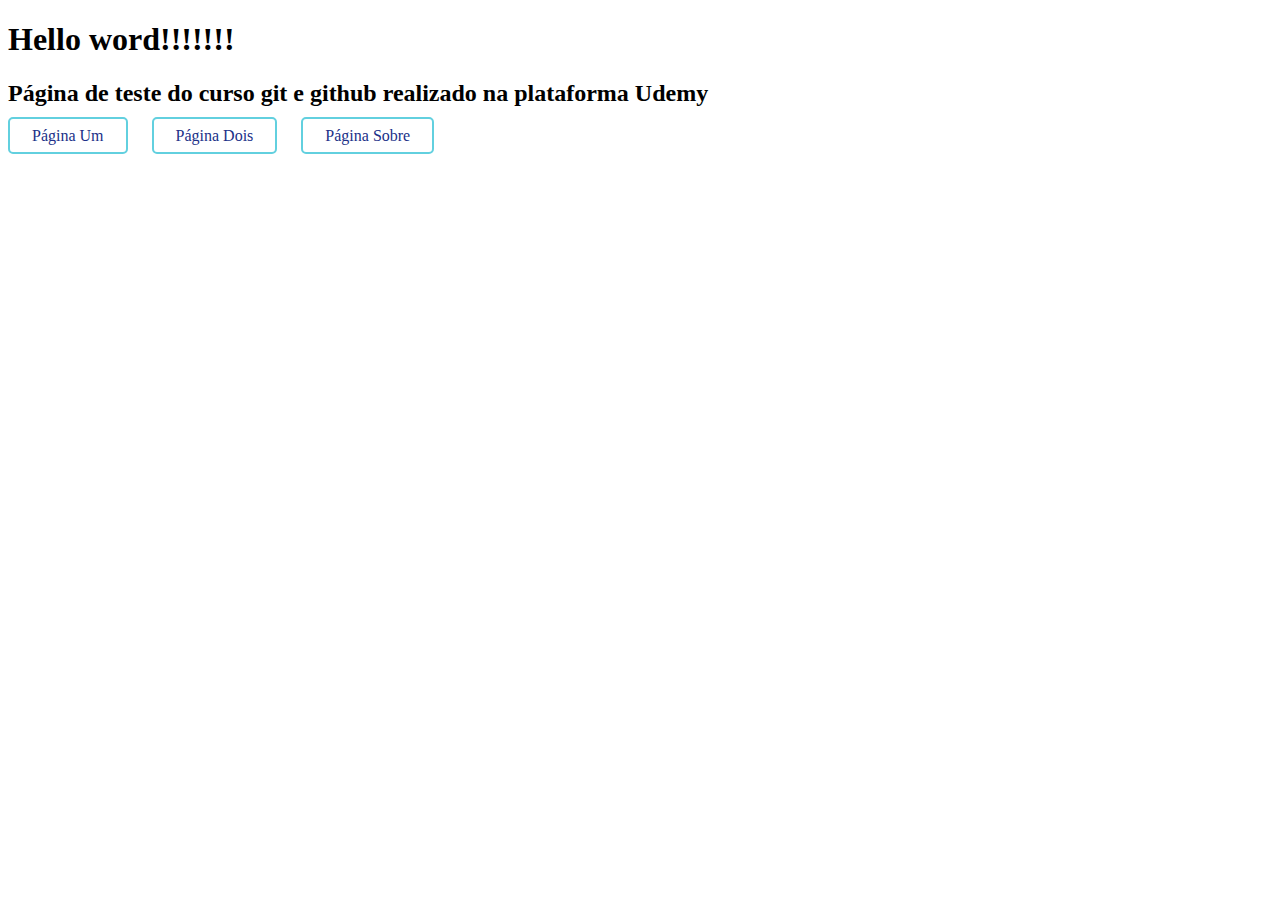
<file: index.html>
<!DOCTYPE html>
<html lang="pt-br">
  <head>
    <meta charset="UTF-8" />
    <meta name="viewport" content="width=device-width, initial-scale=1.0" />
    <link rel="stylesheet" href="./assets/css/style.css" />
    <title>Home page</title>
  </head>
  <body>
    <h1>Hello word!!!!!!!</h1>
    <h2>Página de teste do curso git e github realizado na plataforma Udemy</h2>
    <a href="page-um.html">Página Um</a>
    <a href="page-dois.html">Página Dois</a>
    <a href="about.html">Página Sobre</a>
  </body>
</html>
</file>
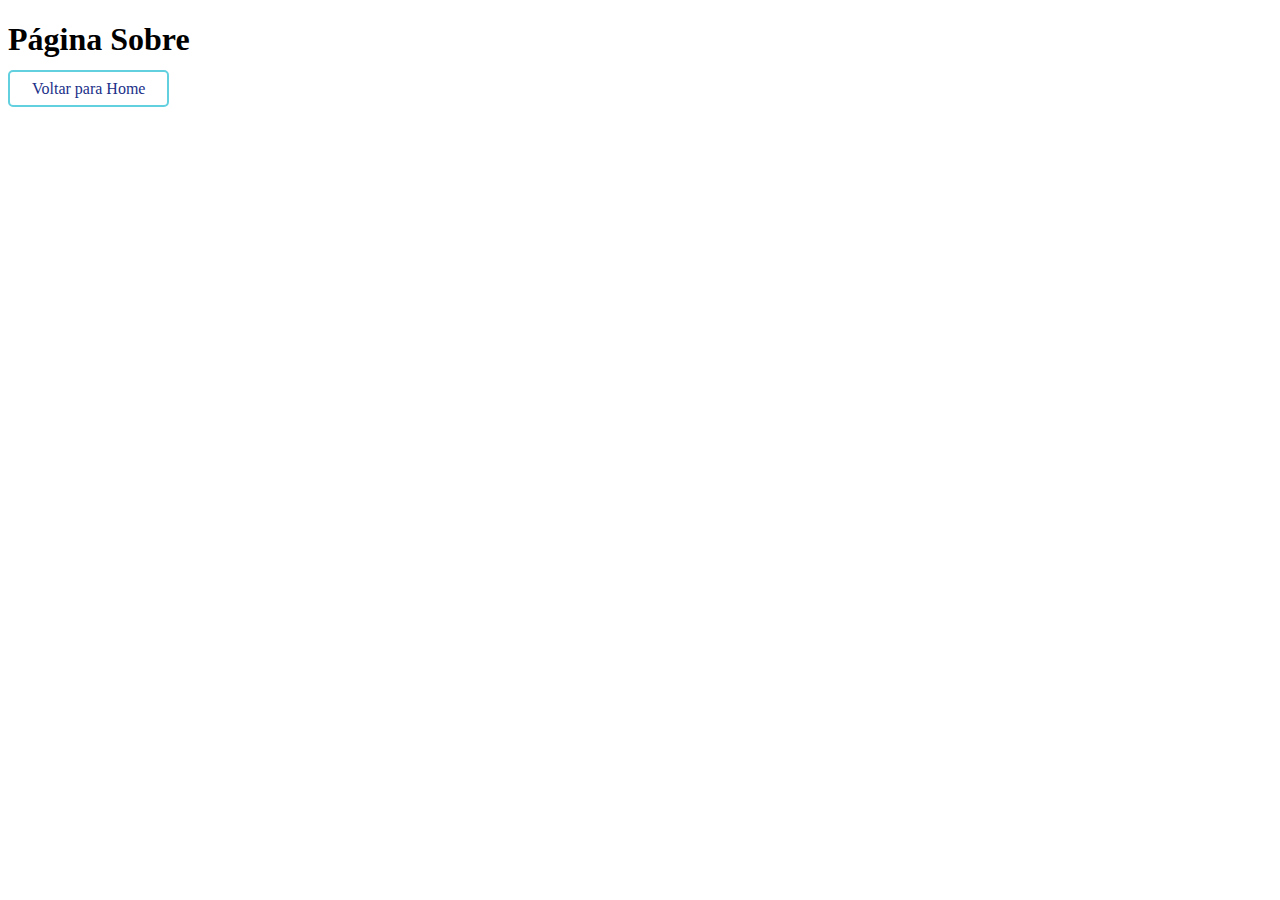
<file: about.html>
<!DOCTYPE html>
<html lang="pt-br">
  <head>
    <meta charset="UTF-8">
    <meta name="viewport" content="width=device-width, initial-scale=1.0">
    <title>Document</title>
    <link rel="stylesheet" href="assets/css/style.css">
  </head>
  <body>
    <h1>Página Sobre</h1>
    <a href="index.html">Voltar para Home</a>
  </body>
</html>
</file>
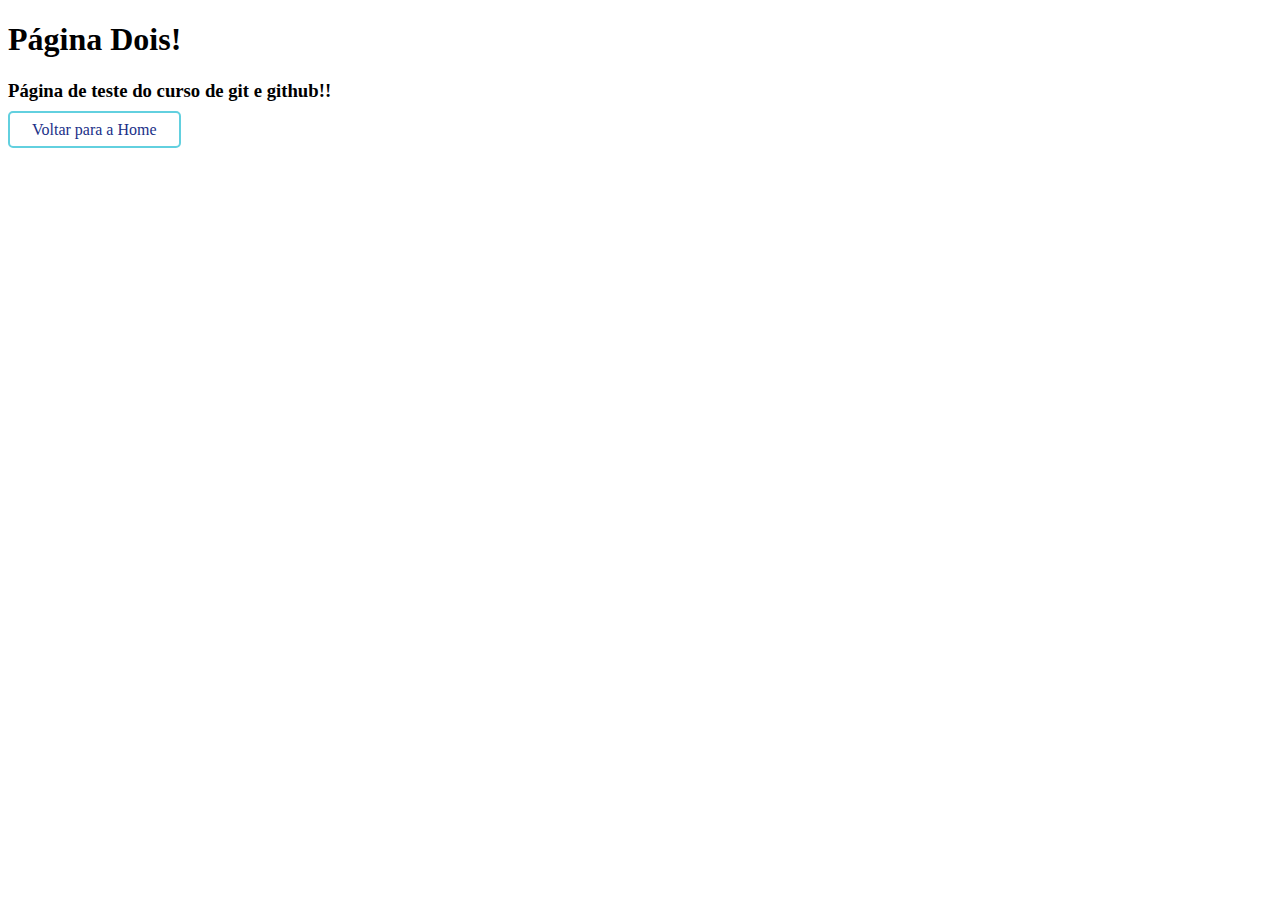
<file: page-dois.html>
<!DOCTYPE html>
<html lang="pt-br">
  <head>
    <meta charset="UTF-8">
    <meta name="viewport" content="width=device-width, initial-scale=1.0">
    <title>Page dois</title>
    <link rel="stylesheet" href="./assets/css/style.css">
  </head>
  <body>
    <h1>Página Dois!</h1>
    <h3>Página de teste do curso de git e github!!</h3>
    <a href="index.html">Voltar para a Home</a>
  </body>
</html>
</file>
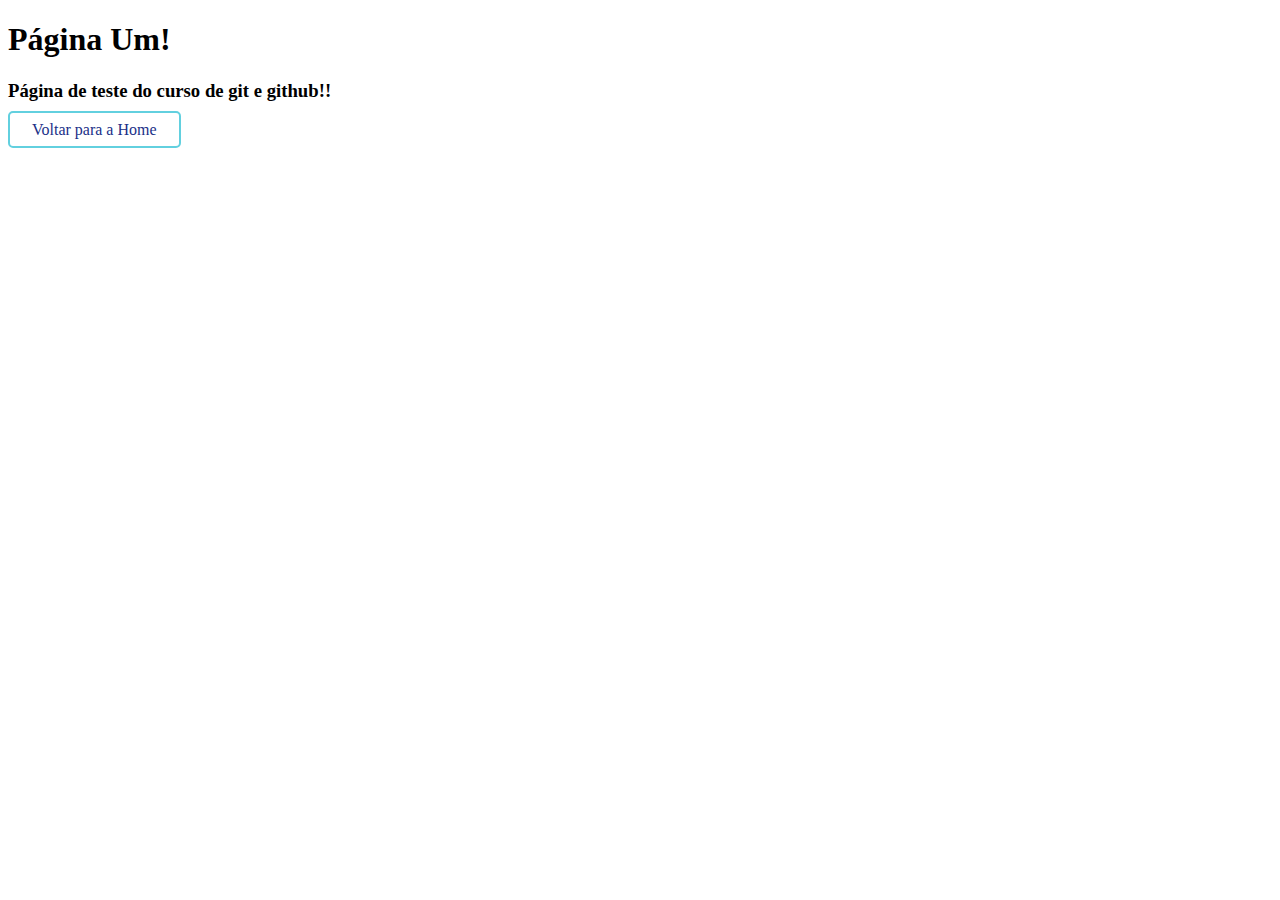
<file: page-um.html>
<!DOCTYPE html>
<html lang="pt-br">
  <head>
    <meta charset="UTF-8" />
    <meta name="viewport" content="width=device-width, initial-scale=1.0" />
    <title>Página Um</title>
    <link rel="stylesheet" href="./assets/css/style.css">
  </head>
  <body>
    <h1>Página Um!</h1>
    <h3>Página de teste do curso de git e github!!</h3>
    <a href="index.html">Voltar para a Home</a>
  </body>
</html>
</file>
<file: assets/css/style.css>
a {
  border: 2px solid rgb(98, 208, 223);
  padding: 8px 22px;
  margin-right: 20px;
  text-decoration: none;
  border-radius: 5px;
  color: rgb(32, 48, 136);
}
a:hover {
  background: rgb(32, 48, 136);
  color: #fff;
  border: 2px solid rgb(12, 23, 85);
  transition: all 2s;
}
</file>
